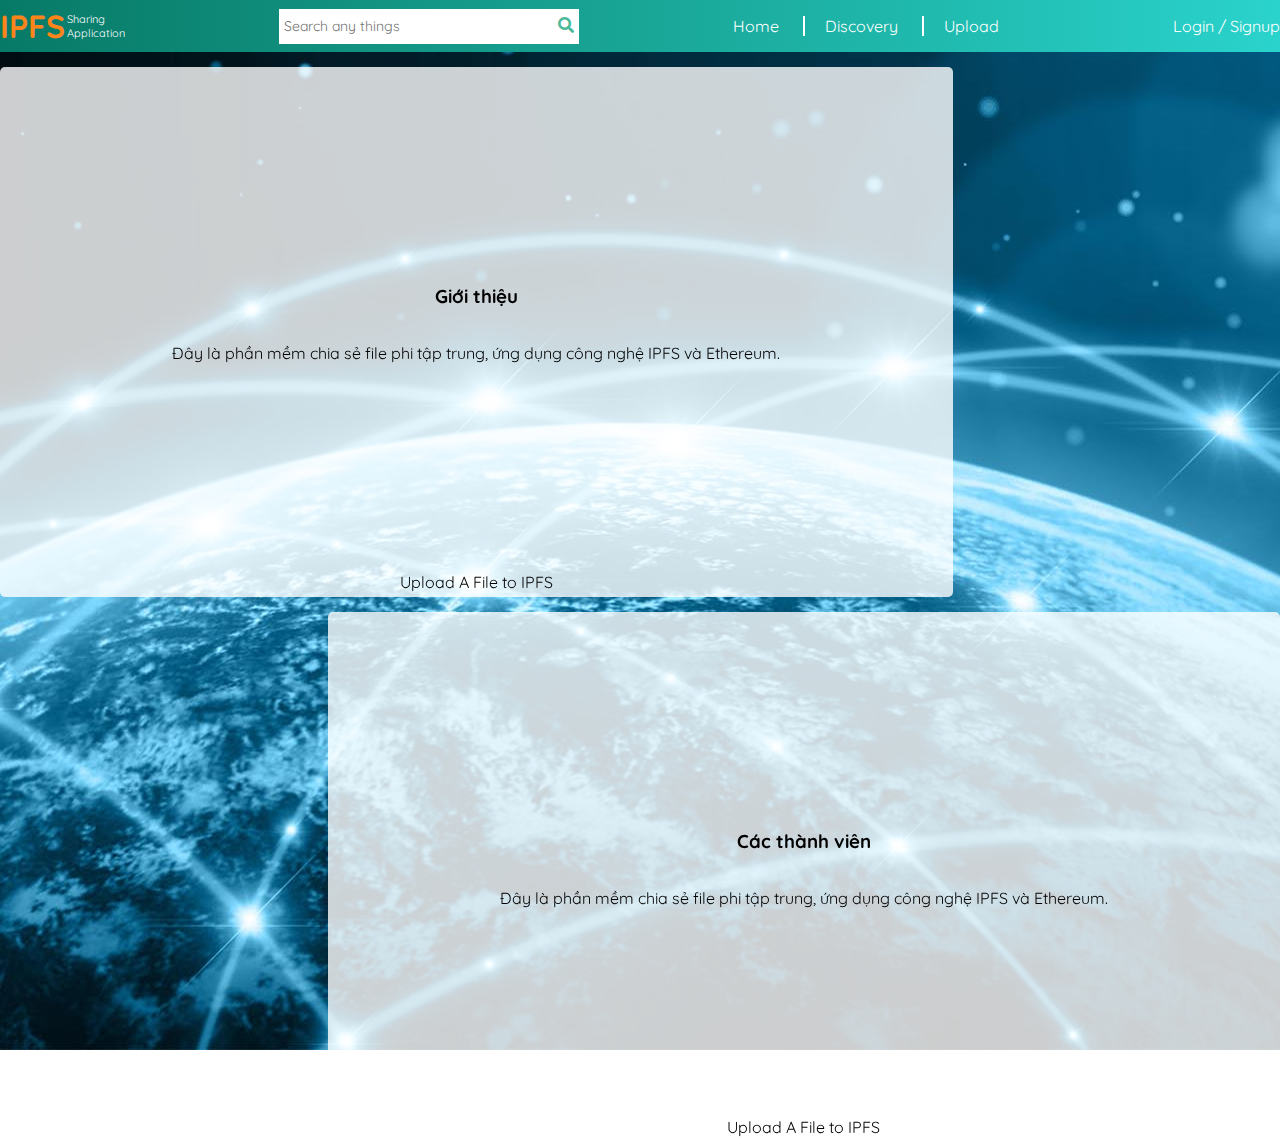
<file: views/home.html>
<!DOCTYPE html>
<html lang="en">

<head>
    <meta charset="UTF-8">
    <meta name="viewport" content="width=device-width, initial-scale=1.0">
    <meta http-equiv="X-UA-Compatible" content="ie=edge">
    <link rel="stylesheet" href="../assets/fontawesome-free-5.7.2-web/css/all.css">

    <link rel="stylesheet" href="../assets/bootstrap/bootstrap-grid.css">
    <link href="https://fonts.googleapis.com/css?family=Open+Sans|Quicksand|Roboto" rel="stylesheet">
    <link href="https://unpkg.com/aos@2.3.1/dist/aos.css" rel="stylesheet">
    <script src="https://unpkg.com/aos@2.3.1/dist/aos.js"></script>
    <link rel="stylesheet" type="text/css" href="../assets/styles.css">
    </link>
    <title>IPFS Sharing App</title>
</head>

<body>
    <header>
        <nav class="nav-top">
            <div class="wraper">

                <ul class="nav-full">
                    <li class="nav-branch ">
                        <a class="logo" href="#">
                            <span class="special">IPFS </span><span class="stack"> <span>Sharing</span>
                                <span>Application</span></span>
                        </a>
                    </li>
                    <li class="search-area">
                        <form type="submit">
                            <input id="search-bar" name="search-bar" type="text" placeholder="Search any things">
                        </form>
                        <i id="search-icon" class="fas fa-search"></i>
                    </li>

                    <li class="menu-items">
                        <a class="first-item" href="#">Home</a>
                        <a href="#">Discovery</a>
                        <a href="#">Upload</a>
                    </li>
                    <li class="account">
                        <a href="#">Login</a> <span>/</span>
                        <a href="#">Signup</a>
                    </li>
                </ul>
            </div>

        </nav>
        <!-- <nav class="nav-bot">
            <ul class="tag-list">
                <li class="tag"><a href="#">Books</a></li>
                <li class="tag"><a href="#">Musics</a></li>
                <li class="tag"><a href="#">Games</a></li>
                <li class="tag"><a href="#">Movies</a></li>
            </ul>
        </nav> -->
    </header>
    <div class="wraper">
        <div class="row body-page">
            <div id="bubble-show" class="col-lg-9 margin-right-auto ">

                <div data-aos="fade-right" class="bubble-container white-bg-trans">
                    <div class="bubble-body dp-flex bubble-flex">
                        <h3>Giới thiệu</h3>
                        <p>Đây là phần mềm chia sẻ file phi tập trung, ứng dụng công nghệ IPFS và Ethereum.</p>
                    </div>
                    <div class="bubble-foot margin-0-auto">
                        Upload A File to IPFS
                    </div>
                </div>
            </div>
            <div id="bubble-show" class="col-lg-9 margin-left-auto">

                    <div data-aos="fade-left" class="bubble-container white-bg-trans">
                        <div class="bubble-body dp-flex bubble-flex">
                            <h3>Các thành viên</h3>
                            <p>Đây là phần mềm chia sẻ file phi tập trung, ứng dụng công nghệ IPFS và Ethereum.</p>
                        </div>
                        <div class="bubble-foot margin-0-auto">
                            Upload A File to IPFS
                        </div>
                    </div>
                </div>

        </div>

    </div>
    <script>
        AOS.init();
    </script>
</body>

</html>
</file>
<file: assets/fontawesome-free-5.7.2-web/css/all.css>
.fa,
.fas,
.far,
.fal,
.fab {
  -moz-osx-font-smoothing: grayscale;
  -webkit-font-smoothing: antialiased;
  display: inline-block;
  font-style: normal;
  font-variant: normal;
  text-rendering: auto;
  line-height: 1; }

.fa-lg {
  font-size: 1.33333em;
  line-height: 0.75em;
  vertical-align: -.0667em; }

.fa-xs {
  font-size: .75em; }

.fa-sm {
  font-size: .875em; }

.fa-1x {
  font-size: 1em; }

.fa-2x {
  font-size: 2em; }

.fa-3x {
  font-size: 3em; }

.fa-4x {
  font-size: 4em; }

.fa-5x {
  font-size: 5em; }

.fa-6x {
  font-size: 6em; }

.fa-7x {
  font-size: 7em; }

.fa-8x {
  font-size: 8em; }

.fa-9x {
  font-size: 9em; }

.fa-10x {
  font-size: 10em; }

.fa-fw {
  text-align: center;
  width: 1.25em; }

.fa-ul {
  list-style-type: none;
  margin-left: 2.5em;
  padding-left: 0; }
  .fa-ul > li {
    position: relative; }

.fa-li {
  left: -2em;
  position: absolute;
  text-align: center;
  width: 2em;
  line-height: inherit; }

.fa-border {
  border: solid 0.08em #eee;
  border-radius: .1em;
  padding: .2em .25em .15em; }

.fa-pull-left {
  float: left; }

.fa-pull-right {
  float: right; }

.fa.fa-pull-left,
.fas.fa-pull-left,
.far.fa-pull-left,
.fal.fa-pull-left,
.fab.fa-pull-left {
  margin-right: .3em; }

.fa.fa-pull-right,
.fas.fa-pull-right,
.far.fa-pull-right,
.fal.fa-pull-right,
.fab.fa-pull-right {
  margin-left: .3em; }

.fa-spin {
  -webkit-animation: fa-spin 2s infinite linear;
          animation: fa-spin 2s infinite linear; }

.fa-pulse {
  -webkit-animation: fa-spin 1s infinite steps(8);
          animation: fa-spin 1s infinite steps(8); }

@-webkit-keyframes fa-spin {
  0% {
    -webkit-transform: rotate(0deg);
            transform: rotate(0deg); }
  100% {
    -webkit-transform: rotate(360deg);
            transform: rotate(360deg); } }

@keyframes fa-spin {
  0% {
    -webkit-transform: rotate(0deg);
            transform: rotate(0deg); }
  100% {
    -webkit-transform: rotate(360deg);
            transform: rotate(360deg); } }

.fa-rotate-90 {
  -ms-filter: "progid:DXImageTransform.Microsoft.BasicImage(rotation=1)";
  -webkit-transform: rotate(90deg);
          transform: rotate(90deg); }

.fa-rotate-180 {
  -ms-filter: "progid:DXImageTransform.Microsoft.BasicImage(rotation=2)";
  -webkit-transform: rotate(180deg);
          transform: rotate(180deg); }

.fa-rotate-270 {
  -ms-filter: "progid:DXImageTransform.Microsoft.BasicImage(rotation=3)";
  -webkit-transform: rotate(270deg);
          transform: rotate(270deg); }

.fa-flip-horizontal {
  -ms-filter: "progid:DXImageTransform.Microsoft.BasicImage(rotation=0, mirror=1)";
  -webkit-transform: scale(-1, 1);
          transform: scale(-1, 1); }

.fa-flip-vertical {
  -ms-filter: "progid:DXImageTransform.Microsoft.BasicImage(rotation=2, mirror=1)";
  -webkit-transform: scale(1, -1);
          transform: scale(1, -1); }

.fa-flip-both, .fa-flip-horizontal.fa-flip-vertical {
  -ms-filter: "progid:DXImageTransform.Microsoft.BasicImage(rotation=2, mirror=1)";
  -webkit-transform: scale(-1, -1);
          transform: scale(-1, -1); }

:root .fa-rotate-90,
:root .fa-rotate-180,
:root .fa-rotate-270,
:root .fa-flip-horizontal,
:root .fa-flip-vertical,
:root .fa-flip-both {
  -webkit-filter: none;
          filter: none; }

.fa-stack {
  display: inline-block;
  height: 2em;
  line-height: 2em;
  position: relative;
  vertical-align: middle;
  width: 2.5em; }

.fa-stack-1x,
.fa-stack-2x {
  left: 0;
  position: absolute;
  text-align: center;
  width: 100%; }

.fa-stack-1x {
  line-height: inherit; }

.fa-stack-2x {
  font-size: 2em; }

.fa-inverse {
  color: #fff; }

/* Font Awesome uses the Unicode Private Use Area (PUA) to ensure screen
readers do not read off random characters that represent icons */
.fa-500px:before {
  content: "\f26e"; }

.fa-accessible-icon:before {
  content: "\f368"; }

.fa-accusoft:before {
  content: "\f369"; }

.fa-acquisitions-incorporated:before {
  content: "\f6af"; }

.fa-ad:before {
  content: "\f641"; }

.fa-address-book:before {
  content: "\f2b9"; }

.fa-address-card:before {
  content: "\f2bb"; }

.fa-adjust:before {
  content: "\f042"; }

.fa-adn:before {
  content: "\f170"; }

.fa-adobe:before {
  content: "\f778"; }

.fa-adversal:before {
  content: "\f36a"; }

.fa-affiliatetheme:before {
  content: "\f36b"; }

.fa-air-freshener:before {
  content: "\f5d0"; }

.fa-algolia:before {
  content: "\f36c"; }

.fa-align-center:before {
  content: "\f037"; }

.fa-align-justify:before {
  content: "\f039"; }

.fa-align-left:before {
  content: "\f036"; }

.fa-align-right:before {
  content: "\f038"; }

.fa-alipay:before {
  content: "\f642"; }

.fa-allergies:before {
  content: "\f461"; }

.fa-amazon:before {
  content: "\f270"; }

.fa-amazon-pay:before {
  content: "\f42c"; }

.fa-ambulance:before {
  content: "\f0f9"; }

.fa-american-sign-language-interpreting:before {
  content: "\f2a3"; }

.fa-amilia:before {
  content: "\f36d"; }

.fa-anchor:before {
  content: "\f13d"; }

.fa-android:before {
  content: "\f17b"; }

.fa-angellist:before {
  content: "\f209"; }

.fa-angle-double-down:before {
  content: "\f103"; }

.fa-angle-double-left:before {
  content: "\f100"; }

.fa-angle-double-right:before {
  content: "\f101"; }

.fa-angle-double-up:before {
  content: "\f102"; }

.fa-angle-down:before {
  content: "\f107"; }

.fa-angle-left:before {
  content: "\f104"; }

.fa-angle-right:before {
  content: "\f105"; }

.fa-angle-up:before {
  content: "\f106"; }

.fa-angry:before {
  content: "\f556"; }

.fa-angrycreative:before {
  content: "\f36e"; }

.fa-angular:before {
  content: "\f420"; }

.fa-ankh:before {
  content: "\f644"; }

.fa-app-store:before {
  content: "\f36f"; }

.fa-app-store-ios:before {
  content: "\f370"; }

.fa-apper:before {
  content: "\f371"; }

.fa-apple:before {
  content: "\f179"; }

.fa-apple-alt:before {
  content: "\f5d1"; }

.fa-apple-pay:before {
  content: "\f415"; }

.fa-archive:before {
  content: "\f187"; }

.fa-archway:before {
  content: "\f557"; }

.fa-arrow-alt-circle-down:before {
  content: "\f358"; }

.fa-arrow-alt-circle-left:before {
  content: "\f359"; }

.fa-arrow-alt-circle-right:before {
  content: "\f35a"; }

.fa-arrow-alt-circle-up:before {
  content: "\f35b"; }

.fa-arrow-circle-down:before {
  content: "\f0ab"; }

.fa-arrow-circle-left:before {
  content: "\f0a8"; }

.fa-arrow-circle-right:before {
  content: "\f0a9"; }

.fa-arrow-circle-up:before {
  content: "\f0aa"; }

.fa-arrow-down:before {
  content: "\f063"; }

.fa-arrow-left:before {
  content: "\f060"; }

.fa-arrow-right:before {
  content: "\f061"; }

.fa-arrow-up:before {
  content: "\f062"; }

.fa-arrows-alt:before {
  content: "\f0b2"; }

.fa-arrows-alt-h:before {
  content: "\f337"; }

.fa-arrows-alt-v:before {
  content: "\f338"; }

.fa-artstation:before {
  content: "\f77a"; }

.fa-assistive-listening-systems:before {
  content: "\f2a2"; }

.fa-asterisk:before {
  content: "\f069"; }

.fa-asymmetrik:before {
  content: "\f372"; }

.fa-at:before {
  content: "\f1fa"; }

.fa-atlas:before {
  content: "\f558"; }

.fa-atlassian:before {
  content: "\f77b"; }

.fa-atom:before {
  content: "\f5d2"; }

.fa-audible:before {
  content: "\f373"; }

.fa-audio-description:before {
  content: "\f29e"; }

.fa-autoprefixer:before {
  content: "\f41c"; }

.fa-avianex:before {
  content: "\f374"; }

.fa-aviato:before {
  content: "\f421"; }

.fa-award:before {
  content: "\f559"; }

.fa-aws:before {
  content: "\f375"; }

.fa-baby:before {
  content: "\f77c"; }

.fa-baby-carriage:before {
  content: "\f77d"; }

.fa-backspace:before {
  content: "\f55a"; }

.fa-backward:before {
  content: "\f04a"; }

.fa-bacon:before {
  content: "\f7e5"; }

.fa-balance-scale:before {
  content: "\f24e"; }

.fa-ban:before {
  content: "\f05e"; }

.fa-band-aid:before {
  content: "\f462"; }

.fa-bandcamp:before {
  content: "\f2d5"; }

.fa-barcode:before {
  content: "\f02a"; }

.fa-bars:before {
  content: "\f0c9"; }

.fa-baseball-ball:before {
  content: "\f433"; }

.fa-basketball-ball:before {
  content: "\f434"; }

.fa-bath:before {
  content: "\f2cd"; }

.fa-battery-empty:before {
  content: "\f244"; }

.fa-battery-full:before {
  content: "\f240"; }

.fa-battery-half:before {
  content: "\f242"; }

.fa-battery-quarter:before {
  content: "\f243"; }

.fa-battery-three-quarters:before {
  content: "\f241"; }

.fa-bed:before {
  content: "\f236"; }

.fa-beer:before {
  content: "\f0fc"; }

.fa-behance:before {
  content: "\f1b4"; }

.fa-behance-square:before {
  content: "\f1b5"; }

.fa-bell:before {
  content: "\f0f3"; }

.fa-bell-slash:before {
  content: "\f1f6"; }

.fa-bezier-curve:before {
  content: "\f55b"; }

.fa-bible:before {
  content: "\f647"; }

.fa-bicycle:before {
  content: "\f206"; }

.fa-bimobject:before {
  content: "\f378"; }

.fa-binoculars:before {
  content: "\f1e5"; }

.fa-biohazard:before {
  content: "\f780"; }

.fa-birthday-cake:before {
  content: "\f1fd"; }

.fa-bitbucket:before {
  content: "\f171"; }

.fa-bitcoin:before {
  content: "\f379"; }

.fa-bity:before {
  content: "\f37a"; }

.fa-black-tie:before {
  content: "\f27e"; }

.fa-blackberry:before {
  content: "\f37b"; }

.fa-blender:before {
  content: "\f517"; }

.fa-blender-phone:before {
  content: "\f6b6"; }

.fa-blind:before {
  content: "\f29d"; }

.fa-blog:before {
  content: "\f781"; }

.fa-blogger:before {
  content: "\f37c"; }

.fa-blogger-b:before {
  content: "\f37d"; }

.fa-bluetooth:before {
  content: "\f293"; }

.fa-bluetooth-b:before {
  content: "\f294"; }

.fa-bold:before {
  content: "\f032"; }

.fa-bolt:before {
  content: "\f0e7"; }

.fa-bomb:before {
  content: "\f1e2"; }

.fa-bone:before {
  content: "\f5d7"; }

.fa-bong:before {
  content: "\f55c"; }

.fa-book:before {
  content: "\f02d"; }

.fa-book-dead:before {
  content: "\f6b7"; }

.fa-book-medical:before {
  content: "\f7e6"; }

.fa-book-open:before {
  content: "\f518"; }

.fa-book-reader:before {
  content: "\f5da"; }

.fa-bookmark:before {
  content: "\f02e"; }

.fa-bowling-ball:before {
  content: "\f436"; }

.fa-box:before {
  content: "\f466"; }

.fa-box-open:before {
  content: "\f49e"; }

.fa-boxes:before {
  content: "\f468"; }

.fa-braille:before {
  content: "\f2a1"; }

.fa-brain:before {
  content: "\f5dc"; }

.fa-bread-slice:before {
  content: "\f7ec"; }

.fa-briefcase:before {
  content: "\f0b1"; }

.fa-briefcase-medical:before {
  content: "\f469"; }

.fa-broadcast-tower:before {
  content: "\f519"; }

.fa-broom:before {
  content: "\f51a"; }

.fa-brush:before {
  content: "\f55d"; }

.fa-btc:before {
  content: "\f15a"; }

.fa-bug:before {
  content: "\f188"; }

.fa-building:before {
  content: "\f1ad"; }

.fa-bullhorn:before {
  content: "\f0a1"; }

.fa-bullseye:before {
  content: "\f140"; }

.fa-burn:before {
  content: "\f46a"; }

.fa-buromobelexperte:before {
  content: "\f37f"; }

.fa-bus:before {
  content: "\f207"; }

.fa-bus-alt:before {
  content: "\f55e"; }

.fa-business-time:before {
  content: "\f64a"; }

.fa-buysellads:before {
  content: "\f20d"; }

.fa-calculator:before {
  content: "\f1ec"; }

.fa-calendar:before {
  content: "\f133"; }

.fa-calendar-alt:before {
  content: "\f073"; }

.fa-calendar-check:before {
  content: "\f274"; }

.fa-calendar-day:before {
  content: "\f783"; }

.fa-calendar-minus:before {
  content: "\f272"; }

.fa-calendar-plus:before {
  content: "\f271"; }

.fa-calendar-times:before {
  content: "\f273"; }

.fa-calendar-week:before {
  content: "\f784"; }

.fa-camera:before {
  content: "\f030"; }

.fa-camera-retro:before {
  content: "\f083"; }

.fa-campground:before {
  content: "\f6bb"; }

.fa-canadian-maple-leaf:before {
  content: "\f785"; }

.fa-candy-cane:before {
  content: "\f786"; }

.fa-cannabis:before {
  content: "\f55f"; }

.fa-capsules:before {
  content: "\f46b"; }

.fa-car:before {
  content: "\f1b9"; }

.fa-car-alt:before {
  content: "\f5de"; }

.fa-car-battery:before {
  content: "\f5df"; }

.fa-car-crash:before {
  content: "\f5e1"; }

.fa-car-side:before {
  content: "\f5e4"; }

.fa-caret-down:before {
  content: "\f0d7"; }

.fa-caret-left:before {
  content: "\f0d9"; }

.fa-caret-right:before {
  content: "\f0da"; }

.fa-caret-square-down:before {
  content: "\f150"; }

.fa-caret-square-left:before {
  content: "\f191"; }

.fa-caret-square-right:before {
  content: "\f152"; }

.fa-caret-square-up:before {
  content: "\f151"; }

.fa-caret-up:before {
  content: "\f0d8"; }

.fa-carrot:before {
  content: "\f787"; }

.fa-cart-arrow-down:before {
  content: "\f218"; }

.fa-cart-plus:before {
  content: "\f217"; }

.fa-cash-register:before {
  content: "\f788"; }

.fa-cat:before {
  content: "\f6be"; }

.fa-cc-amazon-pay:before {
  content: "\f42d"; }

.fa-cc-amex:before {
  content: "\f1f3"; }

.fa-cc-apple-pay:before {
  content: "\f416"; }

.fa-cc-diners-club:before {
  content: "\f24c"; }

.fa-cc-discover:before {
  content: "\f1f2"; }

.fa-cc-jcb:before {
  content: "\f24b"; }

.fa-cc-mastercard:before {
  content: "\f1f1"; }

.fa-cc-paypal:before {
  content: "\f1f4"; }

.fa-cc-stripe:before {
  content: "\f1f5"; }

.fa-cc-visa:before {
  content: "\f1f0"; }

.fa-centercode:before {
  content: "\f380"; }

.fa-centos:before {
  content: "\f789"; }

.fa-certificate:before {
  content: "\f0a3"; }

.fa-chair:before {
  content: "\f6c0"; }

.fa-chalkboard:before {
  content: "\f51b"; }

.fa-chalkboard-teacher:before {
  content: "\f51c"; }

.fa-charging-station:before {
  content: "\f5e7"; }

.fa-chart-area:before {
  content: "\f1fe"; }

.fa-chart-bar:before {
  content: "\f080"; }

.fa-chart-line:before {
  content: "\f201"; }

.fa-chart-pie:before {
  content: "\f200"; }

.fa-check:before {
  content: "\f00c"; }

.fa-check-circle:before {
  content: "\f058"; }

.fa-check-double:before {
  content: "\f560"; }

.fa-check-square:before {
  content: "\f14a"; }

.fa-cheese:before {
  content: "\f7ef"; }

.fa-chess:before {
  content: "\f439"; }

.fa-chess-bishop:before {
  content: "\f43a"; }

.fa-chess-board:before {
  content: "\f43c"; }

.fa-chess-king:before {
  content: "\f43f"; }

.fa-chess-knight:before {
  content: "\f441"; }

.fa-chess-pawn:before {
  content: "\f443"; }

.fa-chess-queen:before {
  content: "\f445"; }

.fa-chess-rook:before {
  content: "\f447"; }

.fa-chevron-circle-down:before {
  content: "\f13a"; }

.fa-chevron-circle-left:before {
  content: "\f137"; }

.fa-chevron-circle-right:before {
  content: "\f138"; }

.fa-chevron-circle-up:before {
  content: "\f139"; }

.fa-chevron-down:before {
  content: "\f078"; }

.fa-chevron-left:before {
  content: "\f053"; }

.fa-chevron-right:before {
  content: "\f054"; }

.fa-chevron-up:before {
  content: "\f077"; }

.fa-child:before {
  content: "\f1ae"; }

.fa-chrome:before {
  content: "\f268"; }

.fa-church:before {
  content: "\f51d"; }

.fa-circle:before {
  content: "\f111"; }

.fa-circle-notch:before {
  content: "\f1ce"; }

.fa-city:before {
  content: "\f64f"; }

.fa-clinic-medical:before {
  content: "\f7f2"; }

.fa-clipboard:before {
  content: "\f328"; }

.fa-clipboard-check:before {
  content: "\f46c"; }

.fa-clipboard-list:before {
  content: "\f46d"; }

.fa-clock:before {
  content: "\f017"; }

.fa-clone:before {
  content: "\f24d"; }

.fa-closed-captioning:before {
  content: "\f20a"; }

.fa-cloud:before {
  content: "\f0c2"; }

.fa-cloud-download-alt:before {
  content: "\f381"; }

.fa-cloud-meatball:before {
  content: "\f73b"; }

.fa-cloud-moon:before {
  content: "\f6c3"; }

.fa-cloud-moon-rain:before {
  content: "\f73c"; }

.fa-cloud-rain:before {
  content: "\f73d"; }

.fa-cloud-showers-heavy:before {
  content: "\f740"; }

.fa-cloud-sun:before {
  content: "\f6c4"; }

.fa-cloud-sun-rain:before {
  content: "\f743"; }

.fa-cloud-upload-alt:before {
  content: "\f382"; }

.fa-cloudscale:before {
  content: "\f383"; }

.fa-cloudsmith:before {
  content: "\f384"; }

.fa-cloudversify:before {
  content: "\f385"; }

.fa-cocktail:before {
  content: "\f561"; }

.fa-code:before {
  content: "\f121"; }

.fa-code-branch:before {
  content: "\f126"; }

.fa-codepen:before {
  content: "\f1cb"; }

.fa-codiepie:before {
  content: "\f284"; }

.fa-coffee:before {
  content: "\f0f4"; }

.fa-cog:before {
  content: "\f013"; }

.fa-cogs:before {
  content: "\f085"; }

.fa-coins:before {
  content: "\f51e"; }

.fa-columns:before {
  content: "\f0db"; }

.fa-comment:before {
  content: "\f075"; }

.fa-comment-alt:before {
  content: "\f27a"; }

.fa-comment-dollar:before {
  content: "\f651"; }

.fa-comment-dots:before {
  content: "\f4ad"; }

.fa-comment-medical:before {
  content: "\f7f5"; }

.fa-comment-slash:before {
  content: "\f4b3"; }

.fa-comments:before {
  content: "\f086"; }

.fa-comments-dollar:before {
  content: "\f653"; }

.fa-compact-disc:before {
  content: "\f51f"; }

.fa-compass:before {
  content: "\f14e"; }

.fa-compress:before {
  content: "\f066"; }

.fa-compress-arrows-alt:before {
  content: "\f78c"; }

.fa-concierge-bell:before {
  content: "\f562"; }

.fa-confluence:before {
  content: "\f78d"; }

.fa-connectdevelop:before {
  content: "\f20e"; }

.fa-contao:before {
  content: "\f26d"; }

.fa-cookie:before {
  content: "\f563"; }

.fa-cookie-bite:before {
  content: "\f564"; }

.fa-copy:before {
  content: "\f0c5"; }

.fa-copyright:before {
  content: "\f1f9"; }

.fa-couch:before {
  content: "\f4b8"; }

.fa-cpanel:before {
  content: "\f388"; }

.fa-creative-commons:before {
  content: "\f25e"; }

.fa-creative-commons-by:before {
  content: "\f4e7"; }

.fa-creative-commons-nc:before {
  content: "\f4e8"; }

.fa-creative-commons-nc-eu:before {
  content: "\f4e9"; }

.fa-creative-commons-nc-jp:before {
  content: "\f4ea"; }

.fa-creative-commons-nd:before {
  content: "\f4eb"; }

.fa-creative-commons-pd:before {
  content: "\f4ec"; }

.fa-creative-commons-pd-alt:before {
  content: "\f4ed"; }

.fa-creative-commons-remix:before {
  content: "\f4ee"; }

.fa-creative-commons-sa:before {
  content: "\f4ef"; }

.fa-creative-commons-sampling:before {
  content: "\f4f0"; }

.fa-creative-commons-sampling-plus:before {
  content: "\f4f1"; }

.fa-creative-commons-share:before {
  content: "\f4f2"; }

.fa-creative-commons-zero:before {
  content: "\f4f3"; }

.fa-credit-card:before {
  content: "\f09d"; }

.fa-critical-role:before {
  content: "\f6c9"; }

.fa-crop:before {
  content: "\f125"; }

.fa-crop-alt:before {
  content: "\f565"; }

.fa-cross:before {
  content: "\f654"; }

.fa-crosshairs:before {
  content: "\f05b"; }

.fa-crow:before {
  content: "\f520"; }

.fa-crown:before {
  content: "\f521"; }

.fa-crutch:before {
  content: "\f7f7"; }

.fa-css3:before {
  content: "\f13c"; }

.fa-css3-alt:before {
  content: "\f38b"; }

.fa-cube:before {
  content: "\f1b2"; }

.fa-cubes:before {
  content: "\f1b3"; }

.fa-cut:before {
  content: "\f0c4"; }

.fa-cuttlefish:before {
  content: "\f38c"; }

.fa-d-and-d:before {
  content: "\f38d"; }

.fa-d-and-d-beyond:before {
  content: "\f6ca"; }

.fa-dashcube:before {
  content: "\f210"; }

.fa-database:before {
  content: "\f1c0"; }

.fa-deaf:before {
  content: "\f2a4"; }

.fa-delicious:before {
  content: "\f1a5"; }

.fa-democrat:before {
  content: "\f747"; }

.fa-deploydog:before {
  content: "\f38e"; }

.fa-deskpro:before {
  content: "\f38f"; }

.fa-desktop:before {
  content: "\f108"; }

.fa-dev:before {
  content: "\f6cc"; }

.fa-deviantart:before {
  content: "\f1bd"; }

.fa-dharmachakra:before {
  content: "\f655"; }

.fa-dhl:before {
  content: "\f790"; }

.fa-diagnoses:before {
  content: "\f470"; }

.fa-diaspora:before {
  content: "\f791"; }

.fa-dice:before {
  content: "\f522"; }

.fa-dice-d20:before {
  content: "\f6cf"; }

.fa-dice-d6:before {
  content: "\f6d1"; }

.fa-dice-five:before {
  content: "\f523"; }

.fa-dice-four:before {
  content: "\f524"; }

.fa-dice-one:before {
  content: "\f525"; }

.fa-dice-six:before {
  content: "\f526"; }

.fa-dice-three:before {
  content: "\f527"; }

.fa-dice-two:before {
  content: "\f528"; }

.fa-digg:before {
  content: "\f1a6"; }

.fa-digital-ocean:before {
  content: "\f391"; }

.fa-digital-tachograph:before {
  content: "\f566"; }

.fa-directions:before {
  content: "\f5eb"; }

.fa-discord:before {
  content: "\f392"; }

.fa-discourse:before {
  content: "\f393"; }

.fa-divide:before {
  content: "\f529"; }

.fa-dizzy:before {
  content: "\f567"; }

.fa-dna:before {
  content: "\f471"; }

.fa-dochub:before {
  content: "\f394"; }

.fa-docker:before {
  content: "\f395"; }

.fa-dog:before {
  content: "\f6d3"; }

.fa-dollar-sign:before {
  content: "\f155"; }

.fa-dolly:before {
  content: "\f472"; }

.fa-dolly-flatbed:before {
  content: "\f474"; }

.fa-donate:before {
  content: "\f4b9"; }

.fa-door-closed:before {
  content: "\f52a"; }

.fa-door-open:before {
  content: "\f52b"; }

.fa-dot-circle:before {
  content: "\f192"; }

.fa-dove:before {
  content: "\f4ba"; }

.fa-download:before {
  content: "\f019"; }

.fa-draft2digital:before {
  content: "\f396"; }

.fa-drafting-compass:before {
  content: "\f568"; }

.fa-dragon:before {
  content: "\f6d5"; }

.fa-draw-polygon:before {
  content: "\f5ee"; }

.fa-dribbble:before {
  content: "\f17d"; }

.fa-dribbble-square:before {
  content: "\f397"; }

.fa-dropbox:before {
  content: "\f16b"; }

.fa-drum:before {
  content: "\f569"; }

.fa-drum-steelpan:before {
  content: "\f56a"; }

.fa-drumstick-bite:before {
  content: "\f6d7"; }

.fa-drupal:before {
  content: "\f1a9"; }

.fa-dumbbell:before {
  content: "\f44b"; }

.fa-dumpster:before {
  content: "\f793"; }

.fa-dumpster-fire:before {
  content: "\f794"; }

.fa-dungeon:before {
  content: "\f6d9"; }

.fa-dyalog:before {
  content: "\f399"; }

.fa-earlybirds:before {
  content: "\f39a"; }

.fa-ebay:before {
  content: "\f4f4"; }

.fa-edge:before {
  content: "\f282"; }

.fa-edit:before {
  content: "\f044"; }

.fa-egg:before {
  content: "\f7fb"; }

.fa-eject:before {
  content: "\f052"; }

.fa-elementor:before {
  content: "\f430"; }

.fa-ellipsis-h:before {
  content: "\f141"; }

.fa-ellipsis-v:before {
  content: "\f142"; }

.fa-ello:before {
  content: "\f5f1"; }

.fa-ember:before {
  content: "\f423"; }

.fa-empire:before {
  content: "\f1d1"; }

.fa-envelope:before {
  content: "\f0e0"; }

.fa-envelope-open:before {
  content: "\f2b6"; }

.fa-envelope-open-text:before {
  content: "\f658"; }

.fa-envelope-square:before {
  content: "\f199"; }

.fa-envira:before {
  content: "\f299"; }

.fa-equals:before {
  content: "\f52c"; }

.fa-eraser:before {
  content: "\f12d"; }

.fa-erlang:before {
  content: "\f39d"; }

.fa-ethereum:before {
  content: "\f42e"; }

.fa-ethernet:before {
  content: "\f796"; }

.fa-etsy:before {
  content: "\f2d7"; }

.fa-euro-sign:before {
  content: "\f153"; }

.fa-exchange-alt:before {
  content: "\f362"; }

.fa-exclamation:before {
  content: "\f12a"; }

.fa-exclamation-circle:before {
  content: "\f06a"; }

.fa-exclamation-triangle:before {
  content: "\f071"; }

.fa-expand:before {
  content: "\f065"; }

.fa-expand-arrows-alt:before {
  content: "\f31e"; }

.fa-expeditedssl:before {
  content: "\f23e"; }

.fa-external-link-alt:before {
  content: "\f35d"; }

.fa-external-link-square-alt:before {
  content: "\f360"; }

.fa-eye:before {
  content: "\f06e"; }

.fa-eye-dropper:before {
  content: "\f1fb"; }

.fa-eye-slash:before {
  content: "\f070"; }

.fa-facebook:before {
  content: "\f09a"; }

.fa-facebook-f:before {
  content: "\f39e"; }

.fa-facebook-messenger:before {
  content: "\f39f"; }

.fa-facebook-square:before {
  content: "\f082"; }

.fa-fantasy-flight-games:before {
  content: "\f6dc"; }

.fa-fast-backward:before {
  content: "\f049"; }

.fa-fast-forward:before {
  content: "\f050"; }

.fa-fax:before {
  content: "\f1ac"; }

.fa-feather:before {
  content: "\f52d"; }

.fa-feather-alt:before {
  content: "\f56b"; }

.fa-fedex:before {
  content: "\f797"; }

.fa-fedora:before {
  content: "\f798"; }

.fa-female:before {
  content: "\f182"; }

.fa-fighter-jet:before {
  content: "\f0fb"; }

.fa-figma:before {
  content: "\f799"; }

.fa-file:before {
  content: "\f15b"; }

.fa-file-alt:before {
  content: "\f15c"; }

.fa-file-archive:before {
  content: "\f1c6"; }

.fa-file-audio:before {
  content: "\f1c7"; }

.fa-file-code:before {
  content: "\f1c9"; }

.fa-file-contract:before {
  content: "\f56c"; }

.fa-file-csv:before {
  content: "\f6dd"; }

.fa-file-download:before {
  content: "\f56d"; }

.fa-file-excel:before {
  content: "\f1c3"; }

.fa-file-export:before {
  content: "\f56e"; }

.fa-file-image:before {
  content: "\f1c5"; }

.fa-file-import:before {
  content: "\f56f"; }

.fa-file-invoice:before {
  content: "\f570"; }

.fa-file-invoice-dollar:before {
  content: "\f571"; }

.fa-file-medical:before {
  content: "\f477"; }

.fa-file-medical-alt:before {
  content: "\f478"; }

.fa-file-pdf:before {
  content: "\f1c1"; }

.fa-file-powerpoint:before {
  content: "\f1c4"; }

.fa-file-prescription:before {
  content: "\f572"; }

.fa-file-signature:before {
  content: "\f573"; }

.fa-file-upload:before {
  content: "\f574"; }

.fa-file-video:before {
  content: "\f1c8"; }

.fa-file-word:before {
  content: "\f1c2"; }

.fa-fill:before {
  content: "\f575"; }

.fa-fill-drip:before {
  content: "\f576"; }

.fa-film:before {
  content: "\f008"; }

.fa-filter:before {
  content: "\f0b0"; }

.fa-fingerprint:before {
  content: "\f577"; }

.fa-fire:before {
  content: "\f06d"; }

.fa-fire-alt:before {
  content: "\f7e4"; }

.fa-fire-extinguisher:before {
  content: "\f134"; }

.fa-firefox:before {
  content: "\f269"; }

.fa-first-aid:before {
  content: "\f479"; }

.fa-first-order:before {
  content: "\f2b0"; }

.fa-first-order-alt:before {
  content: "\f50a"; }

.fa-firstdraft:before {
  content: "\f3a1"; }

.fa-fish:before {
  content: "\f578"; }

.fa-fist-raised:before {
  content: "\f6de"; }

.fa-flag:before {
  content: "\f024"; }

.fa-flag-checkered:before {
  content: "\f11e"; }

.fa-flag-usa:before {
  content: "\f74d"; }

.fa-flask:before {
  content: "\f0c3"; }

.fa-flickr:before {
  content: "\f16e"; }

.fa-flipboard:before {
  content: "\f44d"; }

.fa-flushed:before {
  content: "\f579"; }

.fa-fly:before {
  content: "\f417"; }

.fa-folder:before {
  content: "\f07b"; }

.fa-folder-minus:before {
  content: "\f65d"; }

.fa-folder-open:before {
  content: "\f07c"; }

.fa-folder-plus:before {
  content: "\f65e"; }

.fa-font:before {
  content: "\f031"; }

.fa-font-awesome:before {
  content: "\f2b4"; }

.fa-font-awesome-alt:before {
  content: "\f35c"; }

.fa-font-awesome-flag:before {
  content: "\f425"; }

.fa-font-awesome-logo-full:before {
  content: "\f4e6"; }

.fa-fonticons:before {
  content: "\f280"; }

.fa-fonticons-fi:before {
  content: "\f3a2"; }

.fa-football-ball:before {
  content: "\f44e"; }

.fa-fort-awesome:before {
  content: "\f286"; }

.fa-fort-awesome-alt:before {
  content: "\f3a3"; }

.fa-forumbee:before {
  content: "\f211"; }

.fa-forward:before {
  content: "\f04e"; }

.fa-foursquare:before {
  content: "\f180"; }

.fa-free-code-camp:before {
  content: "\f2c5"; }

.fa-freebsd:before {
  content: "\f3a4"; }

.fa-frog:before {
  content: "\f52e"; }

.fa-frown:before {
  content: "\f119"; }

.fa-frown-open:before {
  content: "\f57a"; }

.fa-fulcrum:before {
  content: "\f50b"; }

.fa-funnel-dollar:before {
  content: "\f662"; }

.fa-futbol:before {
  content: "\f1e3"; }

.fa-galactic-republic:before {
  content: "\f50c"; }

.fa-galactic-senate:before {
  content: "\f50d"; }

.fa-gamepad:before {
  content: "\f11b"; }

.fa-gas-pump:before {
  content: "\f52f"; }

.fa-gavel:before {
  content: "\f0e3"; }

.fa-gem:before {
  content: "\f3a5"; }

.fa-genderless:before {
  content: "\f22d"; }

.fa-get-pocket:before {
  content: "\f265"; }

.fa-gg:before {
  content: "\f260"; }

.fa-gg-circle:before {
  content: "\f261"; }

.fa-ghost:before {
  content: "\f6e2"; }

.fa-gift:before {
  content: "\f06b"; }

.fa-gifts:before {
  content: "\f79c"; }

.fa-git:before {
  content: "\f1d3"; }

.fa-git-square:before {
  content: "\f1d2"; }

.fa-github:before {
  content: "\f09b"; }

.fa-github-alt:before {
  content: "\f113"; }

.fa-github-square:before {
  content: "\f092"; }

.fa-gitkraken:before {
  content: "\f3a6"; }

.fa-gitlab:before {
  content: "\f296"; }

.fa-gitter:before {
  content: "\f426"; }

.fa-glass-cheers:before {
  content: "\f79f"; }

.fa-glass-martini:before {
  content: "\f000"; }

.fa-glass-martini-alt:before {
  content: "\f57b"; }

.fa-glass-whiskey:before {
  content: "\f7a0"; }

.fa-glasses:before {
  content: "\f530"; }

.fa-glide:before {
  content: "\f2a5"; }

.fa-glide-g:before {
  content: "\f2a6"; }

.fa-globe:before {
  content: "\f0ac"; }

.fa-globe-africa:before {
  content: "\f57c"; }

.fa-globe-americas:before {
  content: "\f57d"; }

.fa-globe-asia:before {
  content: "\f57e"; }

.fa-globe-europe:before {
  content: "\f7a2"; }

.fa-gofore:before {
  content: "\f3a7"; }

.fa-golf-ball:before {
  content: "\f450"; }

.fa-goodreads:before {
  content: "\f3a8"; }

.fa-goodreads-g:before {
  content: "\f3a9"; }

.fa-google:before {
  content: "\f1a0"; }

.fa-google-drive:before {
  content: "\f3aa"; }

.fa-google-play:before {
  content: "\f3ab"; }

.fa-google-plus:before {
  content: "\f2b3"; }

.fa-google-plus-g:before {
  content: "\f0d5"; }

.fa-google-plus-square:before {
  content: "\f0d4"; }

.fa-google-wallet:before {
  content: "\f1ee"; }

.fa-gopuram:before {
  content: "\f664"; }

.fa-graduation-cap:before {
  content: "\f19d"; }

.fa-gratipay:before {
  content: "\f184"; }

.fa-grav:before {
  content: "\f2d6"; }

.fa-greater-than:before {
  content: "\f531"; }

.fa-greater-than-equal:before {
  content: "\f532"; }

.fa-grimace:before {
  content: "\f57f"; }

.fa-grin:before {
  content: "\f580"; }

.fa-grin-alt:before {
  content: "\f581"; }

.fa-grin-beam:before {
  content: "\f582"; }

.fa-grin-beam-sweat:before {
  content: "\f583"; }

.fa-grin-hearts:before {
  content: "\f584"; }

.fa-grin-squint:before {
  content: "\f585"; }

.fa-grin-squint-tears:before {
  content: "\f586"; }

.fa-grin-stars:before {
  content: "\f587"; }

.fa-grin-tears:before {
  content: "\f588"; }

.fa-grin-tongue:before {
  content: "\f589"; }

.fa-grin-tongue-squint:before {
  content: "\f58a"; }

.fa-grin-tongue-wink:before {
  content: "\f58b"; }

.fa-grin-wink:before {
  content: "\f58c"; }

.fa-grip-horizontal:before {
  content: "\f58d"; }

.fa-grip-lines:before {
  content: "\f7a4"; }

.fa-grip-lines-vertical:before {
  content: "\f7a5"; }

.fa-grip-vertical:before {
  content: "\f58e"; }

.fa-gripfire:before {
  content: "\f3ac"; }

.fa-grunt:before {
  content: "\f3ad"; }

.fa-guitar:before {
  content: "\f7a6"; }

.fa-gulp:before {
  content: "\f3ae"; }

.fa-h-square:before {
  content: "\f0fd"; }

.fa-hacker-news:before {
  content: "\f1d4"; }

.fa-hacker-news-square:before {
  content: "\f3af"; }

.fa-hackerrank:before {
  content: "\f5f7"; }

.fa-hamburger:before {
  content: "\f805"; }

.fa-hammer:before {
  content: "\f6e3"; }

.fa-hamsa:before {
  content: "\f665"; }

.fa-hand-holding:before {
  content: "\f4bd"; }

.fa-hand-holding-heart:before {
  content: "\f4be"; }

.fa-hand-holding-usd:before {
  content: "\f4c0"; }

.fa-hand-lizard:before {
  content: "\f258"; }

.fa-hand-middle-finger:before {
  content: "\f806"; }

.fa-hand-paper:before {
  content: "\f256"; }

.fa-hand-peace:before {
  content: "\f25b"; }

.fa-hand-point-down:before {
  content: "\f0a7"; }

.fa-hand-point-left:before {
  content: "\f0a5"; }

.fa-hand-point-right:before {
  content: "\f0a4"; }

.fa-hand-point-up:before {
  content: "\f0a6"; }

.fa-hand-pointer:before {
  content: "\f25a"; }

.fa-hand-rock:before {
  content: "\f255"; }

.fa-hand-scissors:before {
  content: "\f257"; }

.fa-hand-spock:before {
  content: "\f259"; }

.fa-hands:before {
  content: "\f4c2"; }

.fa-hands-helping:before {
  content: "\f4c4"; }

.fa-handshake:before {
  content: "\f2b5"; }

.fa-hanukiah:before {
  content: "\f6e6"; }

.fa-hard-hat:before {
  content: "\f807"; }

.fa-hashtag:before {
  content: "\f292"; }

.fa-hat-wizard:before {
  content: "\f6e8"; }

.fa-haykal:before {
  content: "\f666"; }

.fa-hdd:before {
  content: "\f0a0"; }

.fa-heading:before {
  content: "\f1dc"; }

.fa-headphones:before {
  content: "\f025"; }

.fa-headphones-alt:before {
  content: "\f58f"; }

.fa-headset:before {
  content: "\f590"; }

.fa-heart:before {
  content: "\f004"; }

.fa-heart-broken:before {
  content: "\f7a9"; }

.fa-heartbeat:before {
  content: "\f21e"; }

.fa-helicopter:before {
  content: "\f533"; }

.fa-highlighter:before {
  content: "\f591"; }

.fa-hiking:before {
  content: "\f6ec"; }

.fa-hippo:before {
  content: "\f6ed"; }

.fa-hips:before {
  content: "\f452"; }

.fa-hire-a-helper:before {
  content: "\f3b0"; }

.fa-history:before {
  content: "\f1da"; }

.fa-hockey-puck:before {
  content: "\f453"; }

.fa-holly-berry:before {
  content: "\f7aa"; }

.fa-home:before {
  content: "\f015"; }

.fa-hooli:before {
  content: "\f427"; }

.fa-hornbill:before {
  content: "\f592"; }

.fa-horse:before {
  content: "\f6f0"; }

.fa-horse-head:before {
  content: "\f7ab"; }

.fa-hospital:before {
  content: "\f0f8"; }

.fa-hospital-alt:before {
  content: "\f47d"; }

.fa-hospital-symbol:before {
  content: "\f47e"; }

.fa-hot-tub:before {
  content: "\f593"; }

.fa-hotdog:before {
  content: "\f80f"; }

.fa-hotel:before {
  content: "\f594"; }

.fa-hotjar:before {
  content: "\f3b1"; }

.fa-hourglass:before {
  content: "\f254"; }

.fa-hourglass-end:before {
  content: "\f253"; }

.fa-hourglass-half:before {
  content: "\f252"; }

.fa-hourglass-start:before {
  content: "\f251"; }

.fa-house-damage:before {
  content: "\f6f1"; }

.fa-houzz:before {
  content: "\f27c"; }

.fa-hryvnia:before {
  content: "\f6f2"; }

.fa-html5:before {
  content: "\f13b"; }

.fa-hubspot:before {
  content: "\f3b2"; }

.fa-i-cursor:before {
  content: "\f246"; }

.fa-ice-cream:before {
  content: "\f810"; }

.fa-icicles:before {
  content: "\f7ad"; }

.fa-id-badge:before {
  content: "\f2c1"; }

.fa-id-card:before {
  content: "\f2c2"; }

.fa-id-card-alt:before {
  content: "\f47f"; }

.fa-igloo:before {
  content: "\f7ae"; }

.fa-image:before {
  content: "\f03e"; }

.fa-images:before {
  content: "\f302"; }

.fa-imdb:before {
  content: "\f2d8"; }

.fa-inbox:before {
  content: "\f01c"; }

.fa-indent:before {
  content: "\f03c"; }

.fa-industry:before {
  content: "\f275"; }

.fa-infinity:before {
  content: "\f534"; }

.fa-info:before {
  content: "\f129"; }

.fa-info-circle:before {
  content: "\f05a"; }

.fa-instagram:before {
  content: "\f16d"; }

.fa-intercom:before {
  content: "\f7af"; }

.fa-internet-explorer:before {
  content: "\f26b"; }

.fa-invision:before {
  content: "\f7b0"; }

.fa-ioxhost:before {
  content: "\f208"; }

.fa-italic:before {
  content: "\f033"; }

.fa-itunes:before {
  content: "\f3b4"; }

.fa-itunes-note:before {
  content: "\f3b5"; }

.fa-java:before {
  content: "\f4e4"; }

.fa-jedi:before {
  content: "\f669"; }

.fa-jedi-order:before {
  content: "\f50e"; }

.fa-jenkins:before {
  content: "\f3b6"; }

.fa-jira:before {
  content: "\f7b1"; }

.fa-joget:before {
  content: "\f3b7"; }

.fa-joint:before {
  content: "\f595"; }

.fa-joomla:before {
  content: "\f1aa"; }

.fa-journal-whills:before {
  content: "\f66a"; }

.fa-js:before {
  content: "\f3b8"; }

.fa-js-square:before {
  content: "\f3b9"; }

.fa-jsfiddle:before {
  content: "\f1cc"; }

.fa-kaaba:before {
  content: "\f66b"; }

.fa-kaggle:before {
  content: "\f5fa"; }

.fa-key:before {
  content: "\f084"; }

.fa-keybase:before {
  content: "\f4f5"; }

.fa-keyboard:before {
  content: "\f11c"; }

.fa-keycdn:before {
  content: "\f3ba"; }

.fa-khanda:before {
  content: "\f66d"; }

.fa-kickstarter:before {
  content: "\f3bb"; }

.fa-kickstarter-k:before {
  content: "\f3bc"; }

.fa-kiss:before {
  content: "\f596"; }

.fa-kiss-beam:before {
  content: "\f597"; }

.fa-kiss-wink-heart:before {
  content: "\f598"; }

.fa-kiwi-bird:before {
  content: "\f535"; }

.fa-korvue:before {
  content: "\f42f"; }

.fa-landmark:before {
  content: "\f66f"; }

.fa-language:before {
  content: "\f1ab"; }

.fa-laptop:before {
  content: "\f109"; }

.fa-laptop-code:before {
  content: "\f5fc"; }

.fa-laptop-medical:before {
  content: "\f812"; }

.fa-laravel:before {
  content: "\f3bd"; }

.fa-lastfm:before {
  content: "\f202"; }

.fa-lastfm-square:before {
  content: "\f203"; }

.fa-laugh:before {
  content: "\f599"; }

.fa-laugh-beam:before {
  content: "\f59a"; }

.fa-laugh-squint:before {
  content: "\f59b"; }

.fa-laugh-wink:before {
  content: "\f59c"; }

.fa-layer-group:before {
  content: "\f5fd"; }

.fa-leaf:before {
  content: "\f06c"; }

.fa-leanpub:before {
  content: "\f212"; }

.fa-lemon:before {
  content: "\f094"; }

.fa-less:before {
  content: "\f41d"; }

.fa-less-than:before {
  content: "\f536"; }

.fa-less-than-equal:before {
  content: "\f537"; }

.fa-level-down-alt:before {
  content: "\f3be"; }

.fa-level-up-alt:before {
  content: "\f3bf"; }

.fa-life-ring:before {
  content: "\f1cd"; }

.fa-lightbulb:before {
  content: "\f0eb"; }

.fa-line:before {
  content: "\f3c0"; }

.fa-link:before {
  content: "\f0c1"; }

.fa-linkedin:before {
  content: "\f08c"; }

.fa-linkedin-in:before {
  content: "\f0e1"; }

.fa-linode:before {
  content: "\f2b8"; }

.fa-linux:before {
  content: "\f17c"; }

.fa-lira-sign:before {
  content: "\f195"; }

.fa-list:before {
  content: "\f03a"; }

.fa-list-alt:before {
  content: "\f022"; }

.fa-list-ol:before {
  content: "\f0cb"; }

.fa-list-ul:before {
  content: "\f0ca"; }

.fa-location-arrow:before {
  content: "\f124"; }

.fa-lock:before {
  content: "\f023"; }

.fa-lock-open:before {
  content: "\f3c1"; }

.fa-long-arrow-alt-down:before {
  content: "\f309"; }

.fa-long-arrow-alt-left:before {
  content: "\f30a"; }

.fa-long-arrow-alt-right:before {
  content: "\f30b"; }

.fa-long-arrow-alt-up:before {
  content: "\f30c"; }

.fa-low-vision:before {
  content: "\f2a8"; }

.fa-luggage-cart:before {
  content: "\f59d"; }

.fa-lyft:before {
  content: "\f3c3"; }

.fa-magento:before {
  content: "\f3c4"; }

.fa-magic:before {
  content: "\f0d0"; }

.fa-magnet:before {
  content: "\f076"; }

.fa-mail-bulk:before {
  content: "\f674"; }

.fa-mailchimp:before {
  content: "\f59e"; }

.fa-male:before {
  content: "\f183"; }

.fa-mandalorian:before {
  content: "\f50f"; }

.fa-map:before {
  content: "\f279"; }

.fa-map-marked:before {
  content: "\f59f"; }

.fa-map-marked-alt:before {
  content: "\f5a0"; }

.fa-map-marker:before {
  content: "\f041"; }

.fa-map-marker-alt:before {
  content: "\f3c5"; }

.fa-map-pin:before {
  content: "\f276"; }

.fa-map-signs:before {
  content: "\f277"; }

.fa-markdown:before {
  content: "\f60f"; }

.fa-marker:before {
  content: "\f5a1"; }

.fa-mars:before {
  content: "\f222"; }

.fa-mars-double:before {
  content: "\f227"; }

.fa-mars-stroke:before {
  content: "\f229"; }

.fa-mars-stroke-h:before {
  content: "\f22b"; }

.fa-mars-stroke-v:before {
  content: "\f22a"; }

.fa-mask:before {
  content: "\f6fa"; }

.fa-mastodon:before {
  content: "\f4f6"; }

.fa-maxcdn:before {
  content: "\f136"; }

.fa-medal:before {
  content: "\f5a2"; }

.fa-medapps:before {
  content: "\f3c6"; }

.fa-medium:before {
  content: "\f23a"; }

.fa-medium-m:before {
  content: "\f3c7"; }

.fa-medkit:before {
  content: "\f0fa"; }

.fa-medrt:before {
  content: "\f3c8"; }

.fa-meetup:before {
  content: "\f2e0"; }

.fa-megaport:before {
  content: "\f5a3"; }

.fa-meh:before {
  content: "\f11a"; }

.fa-meh-blank:before {
  content: "\f5a4"; }

.fa-meh-rolling-eyes:before {
  content: "\f5a5"; }

.fa-memory:before {
  content: "\f538"; }

.fa-mendeley:before {
  content: "\f7b3"; }

.fa-menorah:before {
  content: "\f676"; }

.fa-mercury:before {
  content: "\f223"; }

.fa-meteor:before {
  content: "\f753"; }

.fa-microchip:before {
  content: "\f2db"; }

.fa-microphone:before {
  content: "\f130"; }

.fa-microphone-alt:before {
  content: "\f3c9"; }

.fa-microphone-alt-slash:before {
  content: "\f539"; }

.fa-microphone-slash:before {
  content: "\f131"; }

.fa-microscope:before {
  content: "\f610"; }

.fa-microsoft:before {
  content: "\f3ca"; }

.fa-minus:before {
  content: "\f068"; }

.fa-minus-circle:before {
  content: "\f056"; }

.fa-minus-square:before {
  content: "\f146"; }

.fa-mitten:before {
  content: "\f7b5"; }

.fa-mix:before {
  content: "\f3cb"; }

.fa-mixcloud:before {
  content: "\f289"; }

.fa-mizuni:before {
  content: "\f3cc"; }

.fa-mobile:before {
  content: "\f10b"; }

.fa-mobile-alt:before {
  content: "\f3cd"; }

.fa-modx:before {
  content: "\f285"; }

.fa-monero:before {
  content: "\f3d0"; }

.fa-money-bill:before {
  content: "\f0d6"; }

.fa-money-bill-alt:before {
  content: "\f3d1"; }

.fa-money-bill-wave:before {
  content: "\f53a"; }

.fa-money-bill-wave-alt:before {
  content: "\f53b"; }

.fa-money-check:before {
  content: "\f53c"; }

.fa-money-check-alt:before {
  content: "\f53d"; }

.fa-monument:before {
  content: "\f5a6"; }

.fa-moon:before {
  content: "\f186"; }

.fa-mortar-pestle:before {
  content: "\f5a7"; }

.fa-mosque:before {
  content: "\f678"; }

.fa-motorcycle:before {
  content: "\f21c"; }

.fa-mountain:before {
  content: "\f6fc"; }

.fa-mouse-pointer:before {
  content: "\f245"; }

.fa-mug-hot:before {
  content: "\f7b6"; }

.fa-music:before {
  content: "\f001"; }

.fa-napster:before {
  content: "\f3d2"; }

.fa-neos:before {
  content: "\f612"; }

.fa-network-wired:before {
  content: "\f6ff"; }

.fa-neuter:before {
  content: "\f22c"; }

.fa-newspaper:before {
  content: "\f1ea"; }

.fa-nimblr:before {
  content: "\f5a8"; }

.fa-nintendo-switch:before {
  content: "\f418"; }

.fa-node:before {
  content: "\f419"; }

.fa-node-js:before {
  content: "\f3d3"; }

.fa-not-equal:before {
  content: "\f53e"; }

.fa-notes-medical:before {
  content: "\f481"; }

.fa-npm:before {
  content: "\f3d4"; }

.fa-ns8:before {
  content: "\f3d5"; }

.fa-nutritionix:before {
  content: "\f3d6"; }

.fa-object-group:before {
  content: "\f247"; }

.fa-object-ungroup:before {
  content: "\f248"; }

.fa-odnoklassniki:before {
  content: "\f263"; }

.fa-odnoklassniki-square:before {
  content: "\f264"; }

.fa-oil-can:before {
  content: "\f613"; }

.fa-old-republic:before {
  content: "\f510"; }

.fa-om:before {
  content: "\f679"; }

.fa-opencart:before {
  content: "\f23d"; }

.fa-openid:before {
  content: "\f19b"; }

.fa-opera:before {
  content: "\f26a"; }

.fa-optin-monster:before {
  content: "\f23c"; }

.fa-osi:before {
  content: "\f41a"; }

.fa-otter:before {
  content: "\f700"; }

.fa-outdent:before {
  content: "\f03b"; }

.fa-page4:before {
  content: "\f3d7"; }

.fa-pagelines:before {
  content: "\f18c"; }

.fa-pager:before {
  content: "\f815"; }

.fa-paint-brush:before {
  content: "\f1fc"; }

.fa-paint-roller:before {
  content: "\f5aa"; }

.fa-palette:before {
  content: "\f53f"; }

.fa-palfed:before {
  content: "\f3d8"; }

.fa-pallet:before {
  content: "\f482"; }

.fa-paper-plane:before {
  content: "\f1d8"; }

.fa-paperclip:before {
  content: "\f0c6"; }

.fa-parachute-box:before {
  content: "\f4cd"; }

.fa-paragraph:before {
  content: "\f1dd"; }

.fa-parking:before {
  content: "\f540"; }

.fa-passport:before {
  content: "\f5ab"; }

.fa-pastafarianism:before {
  content: "\f67b"; }

.fa-paste:before {
  content: "\f0ea"; }

.fa-patreon:before {
  content: "\f3d9"; }

.fa-pause:before {
  content: "\f04c"; }

.fa-pause-circle:before {
  content: "\f28b"; }

.fa-paw:before {
  content: "\f1b0"; }

.fa-paypal:before {
  content: "\f1ed"; }

.fa-peace:before {
  content: "\f67c"; }

.fa-pen:before {
  content: "\f304"; }

.fa-pen-alt:before {
  content: "\f305"; }

.fa-pen-fancy:before {
  content: "\f5ac"; }

.fa-pen-nib:before {
  content: "\f5ad"; }

.fa-pen-square:before {
  content: "\f14b"; }

.fa-pencil-alt:before {
  content: "\f303"; }

.fa-pencil-ruler:before {
  content: "\f5ae"; }

.fa-penny-arcade:before {
  content: "\f704"; }

.fa-people-carry:before {
  content: "\f4ce"; }

.fa-pepper-hot:before {
  content: "\f816"; }

.fa-percent:before {
  content: "\f295"; }

.fa-percentage:before {
  content: "\f541"; }

.fa-periscope:before {
  content: "\f3da"; }

.fa-person-booth:before {
  content: "\f756"; }

.fa-phabricator:before {
  content: "\f3db"; }

.fa-phoenix-framework:before {
  content: "\f3dc"; }

.fa-phoenix-squadron:before {
  content: "\f511"; }

.fa-phone:before {
  content: "\f095"; }

.fa-phone-slash:before {
  content: "\f3dd"; }

.fa-phone-square:before {
  content: "\f098"; }

.fa-phone-volume:before {
  content: "\f2a0"; }

.fa-php:before {
  content: "\f457"; }

.fa-pied-piper:before {
  content: "\f2ae"; }

.fa-pied-piper-alt:before {
  content: "\f1a8"; }

.fa-pied-piper-hat:before {
  content: "\f4e5"; }

.fa-pied-piper-pp:before {
  content: "\f1a7"; }

.fa-piggy-bank:before {
  content: "\f4d3"; }

.fa-pills:before {
  content: "\f484"; }

.fa-pinterest:before {
  content: "\f0d2"; }

.fa-pinterest-p:before {
  content: "\f231"; }

.fa-pinterest-square:before {
  content: "\f0d3"; }

.fa-pizza-slice:before {
  content: "\f818"; }

.fa-place-of-worship:before {
  content: "\f67f"; }

.fa-plane:before {
  content: "\f072"; }

.fa-plane-arrival:before {
  content: "\f5af"; }

.fa-plane-departure:before {
  content: "\f5b0"; }

.fa-play:before {
  content: "\f04b"; }

.fa-play-circle:before {
  content: "\f144"; }

.fa-playstation:before {
  content: "\f3df"; }

.fa-plug:before {
  content: "\f1e6"; }

.fa-plus:before {
  content: "\f067"; }

.fa-plus-circle:before {
  content: "\f055"; }

.fa-plus-square:before {
  content: "\f0fe"; }

.fa-podcast:before {
  content: "\f2ce"; }

.fa-poll:before {
  content: "\f681"; }

.fa-poll-h:before {
  content: "\f682"; }

.fa-poo:before {
  content: "\f2fe"; }

.fa-poo-storm:before {
  content: "\f75a"; }

.fa-poop:before {
  content: "\f619"; }

.fa-portrait:before {
  content: "\f3e0"; }

.fa-pound-sign:before {
  content: "\f154"; }

.fa-power-off:before {
  content: "\f011"; }

.fa-pray:before {
  content: "\f683"; }

.fa-praying-hands:before {
  content: "\f684"; }

.fa-prescription:before {
  content: "\f5b1"; }

.fa-prescription-bottle:before {
  content: "\f485"; }

.fa-prescription-bottle-alt:before {
  content: "\f486"; }

.fa-print:before {
  content: "\f02f"; }

.fa-procedures:before {
  content: "\f487"; }

.fa-product-hunt:before {
  content: "\f288"; }

.fa-project-diagram:before {
  content: "\f542"; }

.fa-pushed:before {
  content: "\f3e1"; }

.fa-puzzle-piece:before {
  content: "\f12e"; }

.fa-python:before {
  content: "\f3e2"; }

.fa-qq:before {
  content: "\f1d6"; }

.fa-qrcode:before {
  content: "\f029"; }

.fa-question:before {
  content: "\f128"; }

.fa-question-circle:before {
  content: "\f059"; }

.fa-quidditch:before {
  content: "\f458"; }

.fa-quinscape:before {
  content: "\f459"; }

.fa-quora:before {
  content: "\f2c4"; }

.fa-quote-left:before {
  content: "\f10d"; }

.fa-quote-right:before {
  content: "\f10e"; }

.fa-quran:before {
  content: "\f687"; }

.fa-r-project:before {
  content: "\f4f7"; }

.fa-radiation:before {
  content: "\f7b9"; }

.fa-radiation-alt:before {
  content: "\f7ba"; }

.fa-rainbow:before {
  content: "\f75b"; }

.fa-random:before {
  content: "\f074"; }

.fa-raspberry-pi:before {
  content: "\f7bb"; }

.fa-ravelry:before {
  content: "\f2d9"; }

.fa-react:before {
  content: "\f41b"; }

.fa-reacteurope:before {
  content: "\f75d"; }

.fa-readme:before {
  content: "\f4d5"; }

.fa-rebel:before {
  content: "\f1d0"; }

.fa-receipt:before {
  content: "\f543"; }

.fa-recycle:before {
  content: "\f1b8"; }

.fa-red-river:before {
  content: "\f3e3"; }

.fa-reddit:before {
  content: "\f1a1"; }

.fa-reddit-alien:before {
  content: "\f281"; }

.fa-reddit-square:before {
  content: "\f1a2"; }

.fa-redhat:before {
  content: "\f7bc"; }

.fa-redo:before {
  content: "\f01e"; }

.fa-redo-alt:before {
  content: "\f2f9"; }

.fa-registered:before {
  content: "\f25d"; }

.fa-renren:before {
  content: "\f18b"; }

.fa-reply:before {
  content: "\f3e5"; }

.fa-reply-all:before {
  content: "\f122"; }

.fa-replyd:before {
  content: "\f3e6"; }

.fa-republican:before {
  content: "\f75e"; }

.fa-researchgate:before {
  content: "\f4f8"; }

.fa-resolving:before {
  content: "\f3e7"; }

.fa-restroom:before {
  content: "\f7bd"; }

.fa-retweet:before {
  content: "\f079"; }

.fa-rev:before {
  content: "\f5b2"; }

.fa-ribbon:before {
  content: "\f4d6"; }

.fa-ring:before {
  content: "\f70b"; }

.fa-road:before {
  content: "\f018"; }

.fa-robot:before {
  content: "\f544"; }

.fa-rocket:before {
  content: "\f135"; }

.fa-rocketchat:before {
  content: "\f3e8"; }

.fa-rockrms:before {
  content: "\f3e9"; }

.fa-route:before {
  content: "\f4d7"; }

.fa-rss:before {
  content: "\f09e"; }

.fa-rss-square:before {
  content: "\f143"; }

.fa-ruble-sign:before {
  content: "\f158"; }

.fa-ruler:before {
  content: "\f545"; }

.fa-ruler-combined:before {
  content: "\f546"; }

.fa-ruler-horizontal:before {
  content: "\f547"; }

.fa-ruler-vertical:before {
  content: "\f548"; }

.fa-running:before {
  content: "\f70c"; }

.fa-rupee-sign:before {
  content: "\f156"; }

.fa-sad-cry:before {
  content: "\f5b3"; }

.fa-sad-tear:before {
  content: "\f5b4"; }

.fa-safari:before {
  content: "\f267"; }

.fa-sass:before {
  content: "\f41e"; }

.fa-satellite:before {
  content: "\f7bf"; }

.fa-satellite-dish:before {
  content: "\f7c0"; }

.fa-save:before {
  content: "\f0c7"; }

.fa-schlix:before {
  content: "\f3ea"; }

.fa-school:before {
  content: "\f549"; }

.fa-screwdriver:before {
  content: "\f54a"; }

.fa-scribd:before {
  content: "\f28a"; }

.fa-scroll:before {
  content: "\f70e"; }

.fa-sd-card:before {
  content: "\f7c2"; }

.fa-search:before {
  content: "\f002"; }

.fa-search-dollar:before {
  content: "\f688"; }

.fa-search-location:before {
  content: "\f689"; }

.fa-search-minus:before {
  content: "\f010"; }

.fa-search-plus:before {
  content: "\f00e"; }

.fa-searchengin:before {
  content: "\f3eb"; }

.fa-seedling:before {
  content: "\f4d8"; }

.fa-sellcast:before {
  content: "\f2da"; }

.fa-sellsy:before {
  content: "\f213"; }

.fa-server:before {
  content: "\f233"; }

.fa-servicestack:before {
  content: "\f3ec"; }

.fa-shapes:before {
  content: "\f61f"; }

.fa-share:before {
  content: "\f064"; }

.fa-share-alt:before {
  content: "\f1e0"; }

.fa-share-alt-square:before {
  content: "\f1e1"; }

.fa-share-square:before {
  content: "\f14d"; }

.fa-shekel-sign:before {
  content: "\f20b"; }

.fa-shield-alt:before {
  content: "\f3ed"; }

.fa-ship:before {
  content: "\f21a"; }

.fa-shipping-fast:before {
  content: "\f48b"; }

.fa-shirtsinbulk:before {
  content: "\f214"; }

.fa-shoe-prints:before {
  content: "\f54b"; }

.fa-shopping-bag:before {
  content: "\f290"; }

.fa-shopping-basket:before {
  content: "\f291"; }

.fa-shopping-cart:before {
  content: "\f07a"; }

.fa-shopware:before {
  content: "\f5b5"; }

.fa-shower:before {
  content: "\f2cc"; }

.fa-shuttle-van:before {
  content: "\f5b6"; }

.fa-sign:before {
  content: "\f4d9"; }

.fa-sign-in-alt:before {
  content: "\f2f6"; }

.fa-sign-language:before {
  content: "\f2a7"; }

.fa-sign-out-alt:before {
  content: "\f2f5"; }

.fa-signal:before {
  content: "\f012"; }

.fa-signature:before {
  content: "\f5b7"; }

.fa-sim-card:before {
  content: "\f7c4"; }

.fa-simplybuilt:before {
  content: "\f215"; }

.fa-sistrix:before {
  content: "\f3ee"; }

.fa-sitemap:before {
  content: "\f0e8"; }

.fa-sith:before {
  content: "\f512"; }

.fa-skating:before {
  content: "\f7c5"; }

.fa-sketch:before {
  content: "\f7c6"; }

.fa-skiing:before {
  content: "\f7c9"; }

.fa-skiing-nordic:before {
  content: "\f7ca"; }

.fa-skull:before {
  content: "\f54c"; }

.fa-skull-crossbones:before {
  content: "\f714"; }

.fa-skyatlas:before {
  content: "\f216"; }

.fa-skype:before {
  content: "\f17e"; }

.fa-slack:before {
  content: "\f198"; }

.fa-slack-hash:before {
  content: "\f3ef"; }

.fa-slash:before {
  content: "\f715"; }

.fa-sleigh:before {
  content: "\f7cc"; }

.fa-sliders-h:before {
  content: "\f1de"; }

.fa-slideshare:before {
  content: "\f1e7"; }

.fa-smile:before {
  content: "\f118"; }

.fa-smile-beam:before {
  content: "\f5b8"; }

.fa-smile-wink:before {
  content: "\f4da"; }

.fa-smog:before {
  content: "\f75f"; }

.fa-smoking:before {
  content: "\f48d"; }

.fa-smoking-ban:before {
  content: "\f54d"; }

.fa-sms:before {
  content: "\f7cd"; }

.fa-snapchat:before {
  content: "\f2ab"; }

.fa-snapchat-ghost:before {
  content: "\f2ac"; }

.fa-snapchat-square:before {
  content: "\f2ad"; }

.fa-snowboarding:before {
  content: "\f7ce"; }

.fa-snowflake:before {
  content: "\f2dc"; }

.fa-snowman:before {
  content: "\f7d0"; }

.fa-snowplow:before {
  content: "\f7d2"; }

.fa-socks:before {
  content: "\f696"; }

.fa-solar-panel:before {
  content: "\f5ba"; }

.fa-sort:before {
  content: "\f0dc"; }

.fa-sort-alpha-down:before {
  content: "\f15d"; }

.fa-sort-alpha-up:before {
  content: "\f15e"; }

.fa-sort-amount-down:before {
  content: "\f160"; }

.fa-sort-amount-up:before {
  content: "\f161"; }

.fa-sort-down:before {
  content: "\f0dd"; }

.fa-sort-numeric-down:before {
  content: "\f162"; }

.fa-sort-numeric-up:before {
  content: "\f163"; }

.fa-sort-up:before {
  content: "\f0de"; }

.fa-soundcloud:before {
  content: "\f1be"; }

.fa-sourcetree:before {
  content: "\f7d3"; }

.fa-spa:before {
  content: "\f5bb"; }

.fa-space-shuttle:before {
  content: "\f197"; }

.fa-speakap:before {
  content: "\f3f3"; }

.fa-spider:before {
  content: "\f717"; }

.fa-spinner:before {
  content: "\f110"; }

.fa-splotch:before {
  content: "\f5bc"; }

.fa-spotify:before {
  content: "\f1bc"; }

.fa-spray-can:before {
  content: "\f5bd"; }

.fa-square:before {
  content: "\f0c8"; }

.fa-square-full:before {
  content: "\f45c"; }

.fa-square-root-alt:before {
  content: "\f698"; }

.fa-squarespace:before {
  content: "\f5be"; }

.fa-stack-exchange:before {
  content: "\f18d"; }

.fa-stack-overflow:before {
  content: "\f16c"; }

.fa-stamp:before {
  content: "\f5bf"; }

.fa-star:before {
  content: "\f005"; }

.fa-star-and-crescent:before {
  content: "\f699"; }

.fa-star-half:before {
  content: "\f089"; }

.fa-star-half-alt:before {
  content: "\f5c0"; }

.fa-star-of-david:before {
  content: "\f69a"; }

.fa-star-of-life:before {
  content: "\f621"; }

.fa-staylinked:before {
  content: "\f3f5"; }

.fa-steam:before {
  content: "\f1b6"; }

.fa-steam-square:before {
  content: "\f1b7"; }

.fa-steam-symbol:before {
  content: "\f3f6"; }

.fa-step-backward:before {
  content: "\f048"; }

.fa-step-forward:before {
  content: "\f051"; }

.fa-stethoscope:before {
  content: "\f0f1"; }

.fa-sticker-mule:before {
  content: "\f3f7"; }

.fa-sticky-note:before {
  content: "\f249"; }

.fa-stop:before {
  content: "\f04d"; }

.fa-stop-circle:before {
  content: "\f28d"; }

.fa-stopwatch:before {
  content: "\f2f2"; }

.fa-store:before {
  content: "\f54e"; }

.fa-store-alt:before {
  content: "\f54f"; }

.fa-strava:before {
  content: "\f428"; }

.fa-stream:before {
  content: "\f550"; }

.fa-street-view:before {
  content: "\f21d"; }

.fa-strikethrough:before {
  content: "\f0cc"; }

.fa-stripe:before {
  content: "\f429"; }

.fa-stripe-s:before {
  content: "\f42a"; }

.fa-stroopwafel:before {
  content: "\f551"; }

.fa-studiovinari:before {
  content: "\f3f8"; }

.fa-stumbleupon:before {
  content: "\f1a4"; }

.fa-stumbleupon-circle:before {
  content: "\f1a3"; }

.fa-subscript:before {
  content: "\f12c"; }

.fa-subway:before {
  content: "\f239"; }

.fa-suitcase:before {
  content: "\f0f2"; }

.fa-suitcase-rolling:before {
  content: "\f5c1"; }

.fa-sun:before {
  content: "\f185"; }

.fa-superpowers:before {
  content: "\f2dd"; }

.fa-superscript:before {
  content: "\f12b"; }

.fa-supple:before {
  content: "\f3f9"; }

.fa-surprise:before {
  content: "\f5c2"; }

.fa-suse:before {
  content: "\f7d6"; }

.fa-swatchbook:before {
  content: "\f5c3"; }

.fa-swimmer:before {
  content: "\f5c4"; }

.fa-swimming-pool:before {
  content: "\f5c5"; }

.fa-synagogue:before {
  content: "\f69b"; }

.fa-sync:before {
  content: "\f021"; }

.fa-sync-alt:before {
  content: "\f2f1"; }

.fa-syringe:before {
  content: "\f48e"; }

.fa-table:before {
  content: "\f0ce"; }

.fa-table-tennis:before {
  content: "\f45d"; }

.fa-tablet:before {
  content: "\f10a"; }

.fa-tablet-alt:before {
  content: "\f3fa"; }

.fa-tablets:before {
  content: "\f490"; }

.fa-tachometer-alt:before {
  content: "\f3fd"; }

.fa-tag:before {
  content: "\f02b"; }

.fa-tags:before {
  content: "\f02c"; }

.fa-tape:before {
  content: "\f4db"; }

.fa-tasks:before {
  content: "\f0ae"; }

.fa-taxi:before {
  content: "\f1ba"; }

.fa-teamspeak:before {
  content: "\f4f9"; }

.fa-teeth:before {
  content: "\f62e"; }

.fa-teeth-open:before {
  content: "\f62f"; }

.fa-telegram:before {
  content: "\f2c6"; }

.fa-telegram-plane:before {
  content: "\f3fe"; }

.fa-temperature-high:before {
  content: "\f769"; }

.fa-temperature-low:before {
  content: "\f76b"; }

.fa-tencent-weibo:before {
  content: "\f1d5"; }

.fa-tenge:before {
  content: "\f7d7"; }

.fa-terminal:before {
  content: "\f120"; }

.fa-text-height:before {
  content: "\f034"; }

.fa-text-width:before {
  content: "\f035"; }

.fa-th:before {
  content: "\f00a"; }

.fa-th-large:before {
  content: "\f009"; }

.fa-th-list:before {
  content: "\f00b"; }

.fa-the-red-yeti:before {
  content: "\f69d"; }

.fa-theater-masks:before {
  content: "\f630"; }

.fa-themeco:before {
  content: "\f5c6"; }

.fa-themeisle:before {
  content: "\f2b2"; }

.fa-thermometer:before {
  content: "\f491"; }

.fa-thermometer-empty:before {
  content: "\f2cb"; }

.fa-thermometer-full:before {
  content: "\f2c7"; }

.fa-thermometer-half:before {
  content: "\f2c9"; }

.fa-thermometer-quarter:before {
  content: "\f2ca"; }

.fa-thermometer-three-quarters:before {
  content: "\f2c8"; }

.fa-think-peaks:before {
  content: "\f731"; }

.fa-thumbs-down:before {
  content: "\f165"; }

.fa-thumbs-up:before {
  content: "\f164"; }

.fa-thumbtack:before {
  content: "\f08d"; }

.fa-ticket-alt:before {
  content: "\f3ff"; }

.fa-times:before {
  content: "\f00d"; }

.fa-times-circle:before {
  content: "\f057"; }

.fa-tint:before {
  content: "\f043"; }

.fa-tint-slash:before {
  content: "\f5c7"; }

.fa-tired:before {
  content: "\f5c8"; }

.fa-toggle-off:before {
  content: "\f204"; }

.fa-toggle-on:before {
  content: "\f205"; }

.fa-toilet:before {
  content: "\f7d8"; }

.fa-toilet-paper:before {
  content: "\f71e"; }

.fa-toolbox:before {
  content: "\f552"; }

.fa-tools:before {
  content: "\f7d9"; }

.fa-tooth:before {
  content: "\f5c9"; }

.fa-torah:before {
  content: "\f6a0"; }

.fa-torii-gate:before {
  content: "\f6a1"; }

.fa-tractor:before {
  content: "\f722"; }

.fa-trade-federation:before {
  content: "\f513"; }

.fa-trademark:before {
  content: "\f25c"; }

.fa-traffic-light:before {
  content: "\f637"; }

.fa-train:before {
  content: "\f238"; }

.fa-tram:before {
  content: "\f7da"; }

.fa-transgender:before {
  content: "\f224"; }

.fa-transgender-alt:before {
  content: "\f225"; }

.fa-trash:before {
  content: "\f1f8"; }

.fa-trash-alt:before {
  content: "\f2ed"; }

.fa-trash-restore:before {
  content: "\f829"; }

.fa-trash-restore-alt:before {
  content: "\f82a"; }

.fa-tree:before {
  content: "\f1bb"; }

.fa-trello:before {
  content: "\f181"; }

.fa-tripadvisor:before {
  content: "\f262"; }

.fa-trophy:before {
  content: "\f091"; }

.fa-truck:before {
  content: "\f0d1"; }

.fa-truck-loading:before {
  content: "\f4de"; }

.fa-truck-monster:before {
  content: "\f63b"; }

.fa-truck-moving:before {
  content: "\f4df"; }

.fa-truck-pickup:before {
  content: "\f63c"; }

.fa-tshirt:before {
  content: "\f553"; }

.fa-tty:before {
  content: "\f1e4"; }

.fa-tumblr:before {
  content: "\f173"; }

.fa-tumblr-square:before {
  content: "\f174"; }

.fa-tv:before {
  content: "\f26c"; }

.fa-twitch:before {
  content: "\f1e8"; }

.fa-twitter:before {
  content: "\f099"; }

.fa-twitter-square:before {
  content: "\f081"; }

.fa-typo3:before {
  content: "\f42b"; }

.fa-uber:before {
  content: "\f402"; }

.fa-ubuntu:before {
  content: "\f7df"; }

.fa-uikit:before {
  content: "\f403"; }

.fa-umbrella:before {
  content: "\f0e9"; }

.fa-umbrella-beach:before {
  content: "\f5ca"; }

.fa-underline:before {
  content: "\f0cd"; }

.fa-undo:before {
  content: "\f0e2"; }

.fa-undo-alt:before {
  content: "\f2ea"; }

.fa-uniregistry:before {
  content: "\f404"; }

.fa-universal-access:before {
  content: "\f29a"; }

.fa-university:before {
  content: "\f19c"; }

.fa-unlink:before {
  content: "\f127"; }

.fa-unlock:before {
  content: "\f09c"; }

.fa-unlock-alt:before {
  content: "\f13e"; }

.fa-untappd:before {
  content: "\f405"; }

.fa-upload:before {
  content: "\f093"; }

.fa-ups:before {
  content: "\f7e0"; }

.fa-usb:before {
  content: "\f287"; }

.fa-user:before {
  content: "\f007"; }

.fa-user-alt:before {
  content: "\f406"; }

.fa-user-alt-slash:before {
  content: "\f4fa"; }

.fa-user-astronaut:before {
  content: "\f4fb"; }

.fa-user-check:before {
  content: "\f4fc"; }

.fa-user-circle:before {
  content: "\f2bd"; }

.fa-user-clock:before {
  content: "\f4fd"; }

.fa-user-cog:before {
  content: "\f4fe"; }

.fa-user-edit:before {
  content: "\f4ff"; }

.fa-user-friends:before {
  content: "\f500"; }

.fa-user-graduate:before {
  content: "\f501"; }

.fa-user-injured:before {
  content: "\f728"; }

.fa-user-lock:before {
  content: "\f502"; }

.fa-user-md:before {
  content: "\f0f0"; }

.fa-user-minus:before {
  content: "\f503"; }

.fa-user-ninja:before {
  content: "\f504"; }

.fa-user-nurse:before {
  content: "\f82f"; }

.fa-user-plus:before {
  content: "\f234"; }

.fa-user-secret:before {
  content: "\f21b"; }

.fa-user-shield:before {
  content: "\f505"; }

.fa-user-slash:before {
  content: "\f506"; }

.fa-user-tag:before {
  content: "\f507"; }

.fa-user-tie:before {
  content: "\f508"; }

.fa-user-times:before {
  content: "\f235"; }

.fa-users:before {
  content: "\f0c0"; }

.fa-users-cog:before {
  content: "\f509"; }

.fa-usps:before {
  content: "\f7e1"; }

.fa-ussunnah:before {
  content: "\f407"; }

.fa-utensil-spoon:before {
  content: "\f2e5"; }

.fa-utensils:before {
  content: "\f2e7"; }

.fa-vaadin:before {
  content: "\f408"; }

.fa-vector-square:before {
  content: "\f5cb"; }

.fa-venus:before {
  content: "\f221"; }

.fa-venus-double:before {
  content: "\f226"; }

.fa-venus-mars:before {
  content: "\f228"; }

.fa-viacoin:before {
  content: "\f237"; }

.fa-viadeo:before {
  content: "\f2a9"; }

.fa-viadeo-square:before {
  content: "\f2aa"; }

.fa-vial:before {
  content: "\f492"; }

.fa-vials:before {
  content: "\f493"; }

.fa-viber:before {
  content: "\f409"; }

.fa-video:before {
  content: "\f03d"; }

.fa-video-slash:before {
  content: "\f4e2"; }

.fa-vihara:before {
  content: "\f6a7"; }

.fa-vimeo:before {
  content: "\f40a"; }

.fa-vimeo-square:before {
  content: "\f194"; }

.fa-vimeo-v:before {
  content: "\f27d"; }

.fa-vine:before {
  content: "\f1ca"; }

.fa-vk:before {
  content: "\f189"; }

.fa-vnv:before {
  content: "\f40b"; }

.fa-volleyball-ball:before {
  content: "\f45f"; }

.fa-volume-down:before {
  content: "\f027"; }

.fa-volume-mute:before {
  content: "\f6a9"; }

.fa-volume-off:before {
  content: "\f026"; }

.fa-volume-up:before {
  content: "\f028"; }

.fa-vote-yea:before {
  content: "\f772"; }

.fa-vr-cardboard:before {
  content: "\f729"; }

.fa-vuejs:before {
  content: "\f41f"; }

.fa-walking:before {
  content: "\f554"; }

.fa-wallet:before {
  content: "\f555"; }

.fa-warehouse:before {
  content: "\f494"; }

.fa-water:before {
  content: "\f773"; }

.fa-weebly:before {
  content: "\f5cc"; }

.fa-weibo:before {
  content: "\f18a"; }

.fa-weight:before {
  content: "\f496"; }

.fa-weight-hanging:before {
  content: "\f5cd"; }

.fa-weixin:before {
  content: "\f1d7"; }

.fa-whatsapp:before {
  content: "\f232"; }

.fa-whatsapp-square:before {
  content: "\f40c"; }

.fa-wheelchair:before {
  content: "\f193"; }

.fa-whmcs:before {
  content: "\f40d"; }

.fa-wifi:before {
  content: "\f1eb"; }

.fa-wikipedia-w:before {
  content: "\f266"; }

.fa-wind:before {
  content: "\f72e"; }

.fa-window-close:before {
  content: "\f410"; }

.fa-window-maximize:before {
  content: "\f2d0"; }

.fa-window-minimize:before {
  content: "\f2d1"; }

.fa-window-restore:before {
  content: "\f2d2"; }

.fa-windows:before {
  content: "\f17a"; }

.fa-wine-bottle:before {
  content: "\f72f"; }

.fa-wine-glass:before {
  content: "\f4e3"; }

.fa-wine-glass-alt:before {
  content: "\f5ce"; }

.fa-wix:before {
  content: "\f5cf"; }

.fa-wizards-of-the-coast:before {
  content: "\f730"; }

.fa-wolf-pack-battalion:before {
  content: "\f514"; }

.fa-won-sign:before {
  content: "\f159"; }

.fa-wordpress:before {
  content: "\f19a"; }

.fa-wordpress-simple:before {
  content: "\f411"; }

.fa-wpbeginner:before {
  content: "\f297"; }

.fa-wpexplorer:before {
  content: "\f2de"; }

.fa-wpforms:before {
  content: "\f298"; }

.fa-wpressr:before {
  content: "\f3e4"; }

.fa-wrench:before {
  content: "\f0ad"; }

.fa-x-ray:before {
  content: "\f497"; }

.fa-xbox:before {
  content: "\f412"; }

.fa-xing:before {
  content: "\f168"; }

.fa-xing-square:before {
  content: "\f169"; }

.fa-y-combinator:before {
  content: "\f23b"; }

.fa-yahoo:before {
  content: "\f19e"; }

.fa-yandex:before {
  content: "\f413"; }

.fa-yandex-international:before {
  content: "\f414"; }

.fa-yarn:before {
  content: "\f7e3"; }

.fa-yelp:before {
  content: "\f1e9"; }

.fa-yen-sign:before {
  content: "\f157"; }

.fa-yin-yang:before {
  content: "\f6ad"; }

.fa-yoast:before {
  content: "\f2b1"; }

.fa-youtube:before {
  content: "\f167"; }

.fa-youtube-square:before {
  content: "\f431"; }

.fa-zhihu:before {
  content: "\f63f"; }

.sr-only {
  border: 0;
  clip: rect(0, 0, 0, 0);
  height: 1px;
  margin: -1px;
  overflow: hidden;
  padding: 0;
  position: absolute;
  width: 1px; }

.sr-only-focusable:active, .sr-only-focusable:focus {
  clip: auto;
  height: auto;
  margin: 0;
  overflow: visible;
  position: static;
  width: auto; }
@font-face {
  font-family: 'Font Awesome 5 Brands';
  font-style: normal;
  font-weight: normal;
  font-display: auto;
  src: url("../webfonts/fa-brands-400.eot");
  src: url("../webfonts/fa-brands-400.eot?#iefix") format("embedded-opentype"), url("../webfonts/fa-brands-400.woff2") format("woff2"), url("../webfonts/fa-brands-400.woff") format("woff"), url("../webfonts/fa-brands-400.ttf") format("truetype"), url("../webfonts/fa-brands-400.svg#fontawesome") format("svg"); }

.fab {
  font-family: 'Font Awesome 5 Brands'; }
@font-face {
  font-family: 'Font Awesome 5 Free';
  font-style: normal;
  font-weight: 400;
  font-display: auto;
  src: url("../webfonts/fa-regular-400.eot");
  src: url("../webfonts/fa-regular-400.eot?#iefix") format("embedded-opentype"), url("../webfonts/fa-regular-400.woff2") format("woff2"), url("../webfonts/fa-regular-400.woff") format("woff"), url("../webfonts/fa-regular-400.ttf") format("truetype"), url("../webfonts/fa-regular-400.svg#fontawesome") format("svg"); }

.far {
  font-family: 'Font Awesome 5 Free';
  font-weight: 400; }
@font-face {
  font-family: 'Font Awesome 5 Free';
  font-style: normal;
  font-weight: 900;
  font-display: auto;
  src: url("../webfonts/fa-solid-900.eot");
  src: url("../webfonts/fa-solid-900.eot?#iefix") format("embedded-opentype"), url("../webfonts/fa-solid-900.woff2") format("woff2"), url("../webfonts/fa-solid-900.woff") format("woff"), url("../webfonts/fa-solid-900.ttf") format("truetype"), url("../webfonts/fa-solid-900.svg#fontawesome") format("svg"); }

.fa,
.fas {
  font-family: 'Font Awesome 5 Free';
  font-weight: 900; }
</file>
<file: assets/styles.css>
body {
    background: url('../img/wp2337022-blockchain-wallpapers.jpg') no-repeat fixed center;
    margin: 0;
    font-family: Quicksand, Roboto, Open Sans, Tahoma, Arial, sans-serif;
}

.body-page {
    margin-top: 52px;
}

.margin-0-auto {
    margin: 0 auto;
}

.margin-right-auto {
    margin-right: auto;
}

.margin-left-auto {
    margin-left: auto;
}

.dp-flex {
    display: flex;
}

.color-white {
    color: #fff;
}

/* header */

    /* nav full screen */

.nav-top{
    /* background-color: #4DB99A; */
    background-image: linear-gradient(to right, #077a67, #118f7e, #19a697, #21bcb1, #2ad3cc);
    color: #fff;
    position: fixed;
    width: 100%;
    z-index: 1000;
    top: 0;
}


ul.nav-full {
    list-style-type: none;
}
.nav-full a{
    text-decoration: none;
    color: #fff;
}

.logo {

    display: flex;
}

.logo .special{
    text-transform: uppercase;
    color: #FF851B;
    font-weight: 700;
    font-size: 2em;
}

.logo .stack {
    display: flex;
    flex-direction: column;
    font-size: 11px;
    justify-content: center;
    padding-left: 2px;
}

.menu-items a{
    border-left: 2px solid #fff;
}

.menu-items > .first-item {
    padding-left: 0;
    border-left: none;
}


ul.nav-full {
    display: flex;  
    height: 52px;
    padding: 0;
    margin: 0;  
    justify-content: space-between; 
    align-items: center; 
}

.logo img {
    height: 100%;
    width: 100%;
}

.nav-branch {
    display: flex;
    align-items: center;
    color: #fff;
}

.menu-items a{
    padding:0 20px;
}

.menu-items a:hover {
    font-weight: 650;
    color: #FF7043;
}

.search-area {
    position: relative;
}

#search-icon {
    position: absolute;
    top: 8px;
    right: 5px;
    color: #4DB99A;
}

#search-bar {
    border: none;
    padding: 7.5px 5px;
    font-size: 14px;
    font-family: Quicksand, Roboto, Open Sans, Tahoma, Arial, sans-serif;
    width: 300px;
    
    line-height: 20px;
}



.wraper {
    max-width: 1300px;
    margin: 0 auto;
    outline-color: red;
}
/* nav-bot */
.nav-bot {
    background-color: #f0f5f7;
    z-index: 1000;
    position: fixed;
    width: 100%;
    top: 52px;
    border-bottom: 0.5px solid #e5e5e5;
}

    /* tag list */
.tag-list {
    list-style-type: none;
    margin: 0;
    padding: 0;
    display: flex;
    justify-content: center;
    flex-wrap: wrap;
    overflow-x: auto; 

}

.tag {
    background-color: #fff;
    color: #FF7043;
    padding: 5px 10px;
    margin: 5px 10px;
    border-radius: 50px;
    font-weight: 600;
}

.tag a {
    text-decoration: none;
}

.tag:hover {
    background-color: #FF7043;
    color: #fff;
}

/* bubble-container */
.bubble-container {
    display: flex;
    flex-direction: column;
    background: #fff;
    border-radius: 5px;
    margin-top: 15px;
    padding: 5px;
}

.white-bg-trans {
    background: rgba(255, 255, 255, 0.8)
}

.bubble-container .bubble-head {
    font-size: 25px;
    border-bottom: 1px solid #e5e5e5;
}

.bubble-user-info {
    display: flex;
    font-size: 15px;
    align-content: center;
    align-items: center;
}

.bubble-user-info > div {
    padding: 2px 5px;
}

.bubble-user-info .avatar{
    width: 52px;
    height: 52px;
}

.bubble-user-info .avatar img {
    width: 100%;
    border-radius: 50%;
}

.bubble-user-info .more {
    margin-left: auto;
}

.bubble-user-info .more:hover {
    cursor: pointer;
}

.bubble-container .bubble-body.brief {
    margin-top: 15px;
    overflow: hidden;
    text-overflow: ellipsis;
    white-space: nowrap;
    line-height: 1.2em;
}

.bubble-container .bubble-body{
    height: 500px;
}

.bubble-body .upload-area {
    font-size: 56px;
    color: #077a67;
}

.bubble-flex {
    display: flex;
    flex-direction: column;
    justify-content: center;
    align-items: center;
}

.opacity-08 {
    opacity: 0.8;
}

.bubble-foot .bubble-tag {
    display: flex;
    list-style-type: none;
    padding: 0;
}

.tag-dark {
    background: #e5e5e5;
}

/*button*/
.btn-upload {
    border: none;
    background-color: #FF851B;
    padding: 10px 20px;
    color: #fff;
    opacity: 1;
}


/* responsive */ 
/* @media scre
 */
</file>
